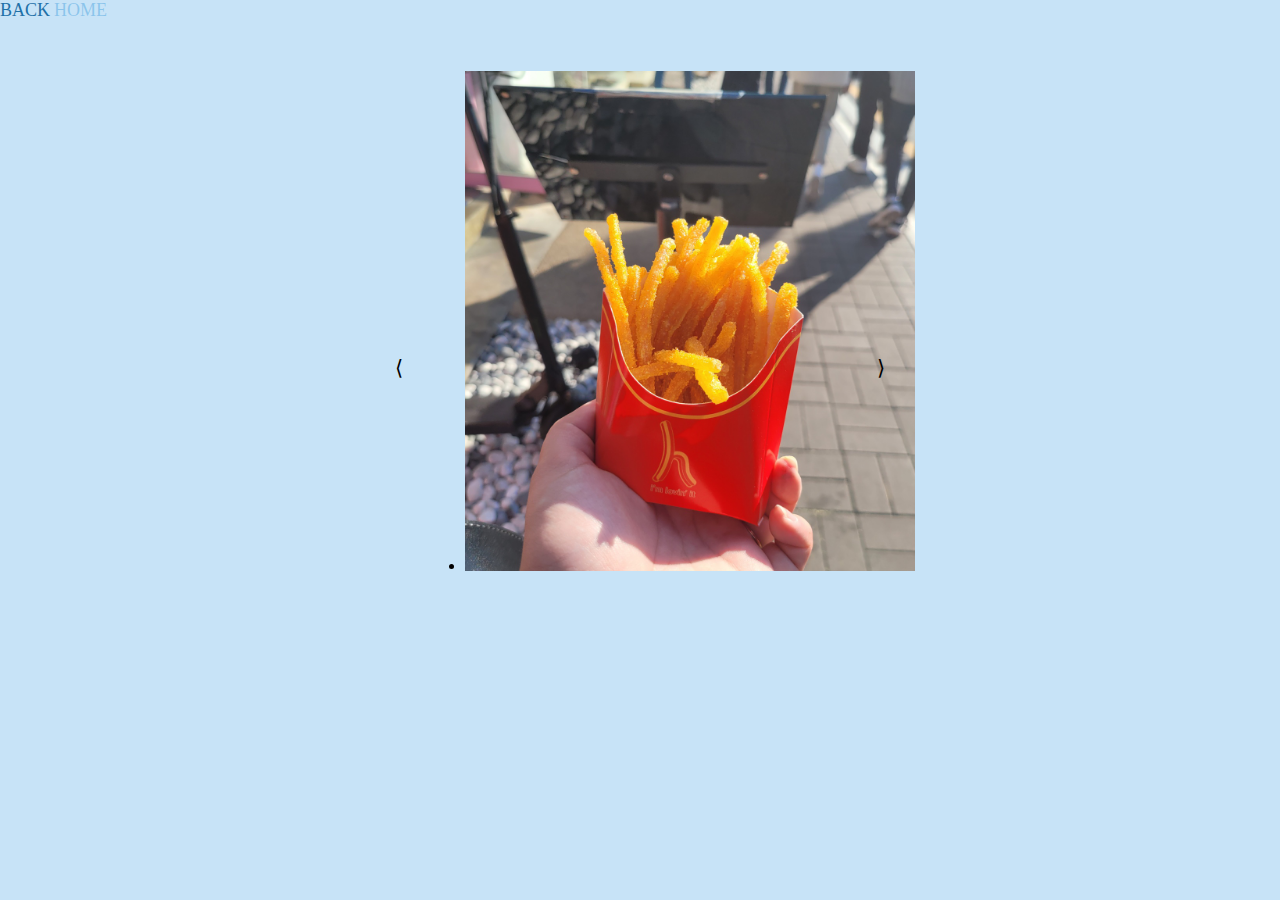
<file: album1.html>
<html lang="en">
<head>
    <meta charset="UTF-8">
    <meta http-equiv="X-UA-Compatible" content="IE=edge">
    <meta name="viewport" content="width=device-width, initial-scale=1.0">
    <title>Document</title>
    
    <!-- 외부 CSS로 연결해줍니다! -->
    <link rel="stylesheet" href="album1.css">

    <!-- 외부 JavaScript로 연결해줍니다! -->
    <script src="album1.js"></script>
</head>
    <header>
        <button class="back" onclick="location.href='album.html'">BACK</button>
        <button class="home" onclick="location.href='mainpage.html'">HOME</button>   
    </header> 
<body>
    <div id="slideShow">
        <ul class="slides">
            <!-- 슬라이드에 사용할 이미지들의 class를 slideImage로 지정하여 따로 관리할 것입니다! -->
            <li><img class="slideImage" src="경주.jpg"></li>
            <li><img class="slideImage" src="경주1.jpg"></li>
            <li><img class="slideImage" src="경주2.jpg"></li>
            <li><img class="slideImage" src="경주3.jpg"></li>
            <li><img class="slideImage" src="경주4.jpg"></li>
            <li><img class="slideImage" src="경주5.jpg"></li>
            <li><img class="slideImage" src="경주6.jpg"></li>
            <li><img class="slideImage" src="경주7.jpg"></li>
            <li><img class="slideImage" src="경주8.jpg"></li>
        </ul>
        <p class="controller">
            <span class="prev">&lang;</span> <!-- &lang은 '왼쪽 화살표'입니다! -->
            <span class="next">&rang;</span> <!-- &rang은 '오른쪽 화살표'입니다! -->
        </p>
    </div>
</body>
</html>
</file>
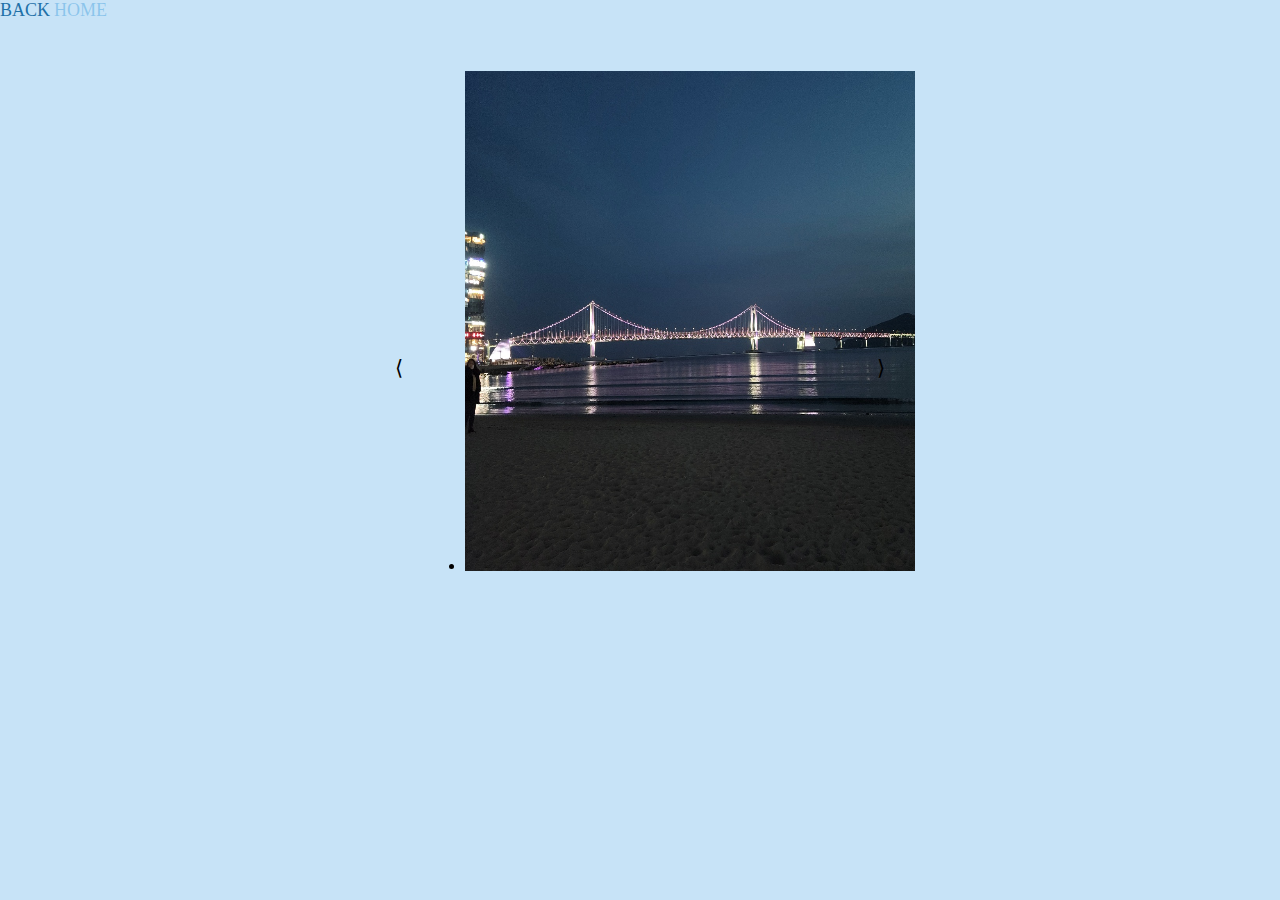
<file: album2.html>
<html lang="en">
<head>
    <meta charset="UTF-8">
    <meta http-equiv="X-UA-Compatible" content="IE=edge">
    <meta name="viewport" content="width=device-width, initial-scale=1.0">
    <title>Document</title>
    
    <!-- 외부 CSS로 연결해줍니다! -->
    <link rel="stylesheet" href="album2.css">

    <!-- 외부 JavaScript로 연결해줍니다! -->
    <script src="album2.js"></script>
</head>
<body>
    <header>
        <button class="back" onclick="location.href='album.html'">BACK</button>
        <button class="home" onclick="location.href='mainpage.html'">HOME</button>   
    </header> 
    <div id="slideShow">
        <ul class="slides">
            <!-- 슬라이드에 사용할 이미지들의 class를 slideImage로 지정하여 따로 관리할 것입니다! -->
            <li><img class="slideImage" src="부산1.jpg"></li>
            <li><img class="slideImage" src="부산2.jpg"></li>
            <li><img class="slideImage" src="부산3.jpg"></li>
            <li><img class="slideImage" src="부산4.jpg"></li>

        </ul>
        <p class="controller">
            <span class="prev">&lang;</span> <!-- &lang은 '왼쪽 화살표'입니다! -->
            <span class="next">&rang;</span> <!-- &rang은 '오른쪽 화살표'입니다! -->
        </p>
    </div>
</body>
</html>
</file>
<file: album1.css>
body{background-color:rgb(199, 227, 247) ;}
* {
  margin: 0;
  padding: 0;
  box-sizing: border-box;
  
		/* 
    box-sizing에는 2가지 종류가 있어요!
    content-box : 지정한 CSS width 및 height를 컨텐츠 영역에만 적용해요
                -> 전체 영역이 설정값보다 커질 수 있어요 (border, padding, margin이 따로 계산되기 때문)
    border-box : 지정한 CSS width 및 height를 전체 영역에 적용해요
                -> 컨텐츠 영역이 설정값보다 적어질 수 있어요 (border, padding, margin을 모두 합산하기 때문)
    */
}

/* 슬라이스로 보여줄 구간의 높이, 넓이 설정 */
#slideShow {
  width: 550px;
  height:550px;
  position: relative;
  margin: 50px auto;
  overflow: hidden;
  /* 리스트 형식으로 이미지를 가로방향 일렬로 정렬할 예정!
    따라서, width(500px)의 밖에 위치한 이미지는 hidden으로 숨겨줍니다 */
}

.slides {
  position: absolute;
  left: 0;
  top: 0;
  width: 2500px;
  transition: left 0.5s ease-out;
}

.slides > li:first-child {
    margin-left: 100px;
}

/* 슬라이드를 옆으로 정렬 */
.slides > li:not(:last-child) {
  float: left;
  margin-right: 100px;
}

.slides > li {
  float: left;
}

.slideImage {
  width: 500px;
  height:500px
}

.controller > span {
  position: absolute;
  background-color: transparent;
  color: black;
  text-align: center;
  border-radius: 50%;
  padding: 10px 20px;
  top: 50%;
  font-size: 1.3em;
  cursor: pointer;
}

.prev {
    left: 10px;
}

.next {
    right: 10px;
}
.back,.home{ background :none;
  border:none;
  color:rgba(109, 181, 230, 0.664);
  font-family: 'IM_Hyemin-Bold';
  font-size: large;}
.back:hover{
  color:rgb(31, 113, 168)
}

.home:hover{
  color:rgb(31, 113, 168)
}
</file>
<file: album2.css>
body{background-color:rgb(199, 227, 247) ;}
* {
  margin: 0;
  padding: 0;
  box-sizing: border-box;
  
		/* 
    box-sizing에는 2가지 종류가 있어요!
    content-box : 지정한 CSS width 및 height를 컨텐츠 영역에만 적용해요
                -> 전체 영역이 설정값보다 커질 수 있어요 (border, padding, margin이 따로 계산되기 때문)
    border-box : 지정한 CSS width 및 height를 전체 영역에 적용해요
                -> 컨텐츠 영역이 설정값보다 적어질 수 있어요 (border, padding, margin을 모두 합산하기 때문)
    */
}

/* 슬라이스로 보여줄 구간의 높이, 넓이 설정 */
#slideShow {
  width: 550px;
  height:550px;
  position: relative;
  margin: 50px auto;
  overflow: hidden;
  /* 리스트 형식으로 이미지를 가로방향 일렬로 정렬할 예정!
    따라서, width(500px)의 밖에 위치한 이미지는 hidden으로 숨겨줍니다 */
}

.slides {
  position: absolute;
  left: 0;
  top: 0;
  width: 2500px;
  transition: left 0.5s ease-out;
}

.slides > li:first-child {
    margin-left: 100px;
}

/* 슬라이드를 옆으로 정렬 */
.slides > li:not(:last-child) {
  float: left;
  margin-right: 100px;
}

.slides > li {
  float: left;
}

.slideImage {
  width: 500px;
  height:500px
}

.controller > span {
  position: absolute;
  background-color: transparent;
  color: black;
  text-align: center;
  border-radius: 50%;
  padding: 10px 20px;
  top: 50%;
  font-size: 1.3em;
  cursor: pointer;
}

.prev {
    left: 10px;
}

.next {
    right: 10px;
}
.back,.home{ background :none;
  border:none;
  color:rgba(109, 181, 230, 0.664);
  font-family: 'IM_Hyemin-Bold';
  font-size: large;}
.back:hover{
  color:rgb(31, 113, 168)
}

.home:hover{
  color:rgb(31, 113, 168)
}
</file>
